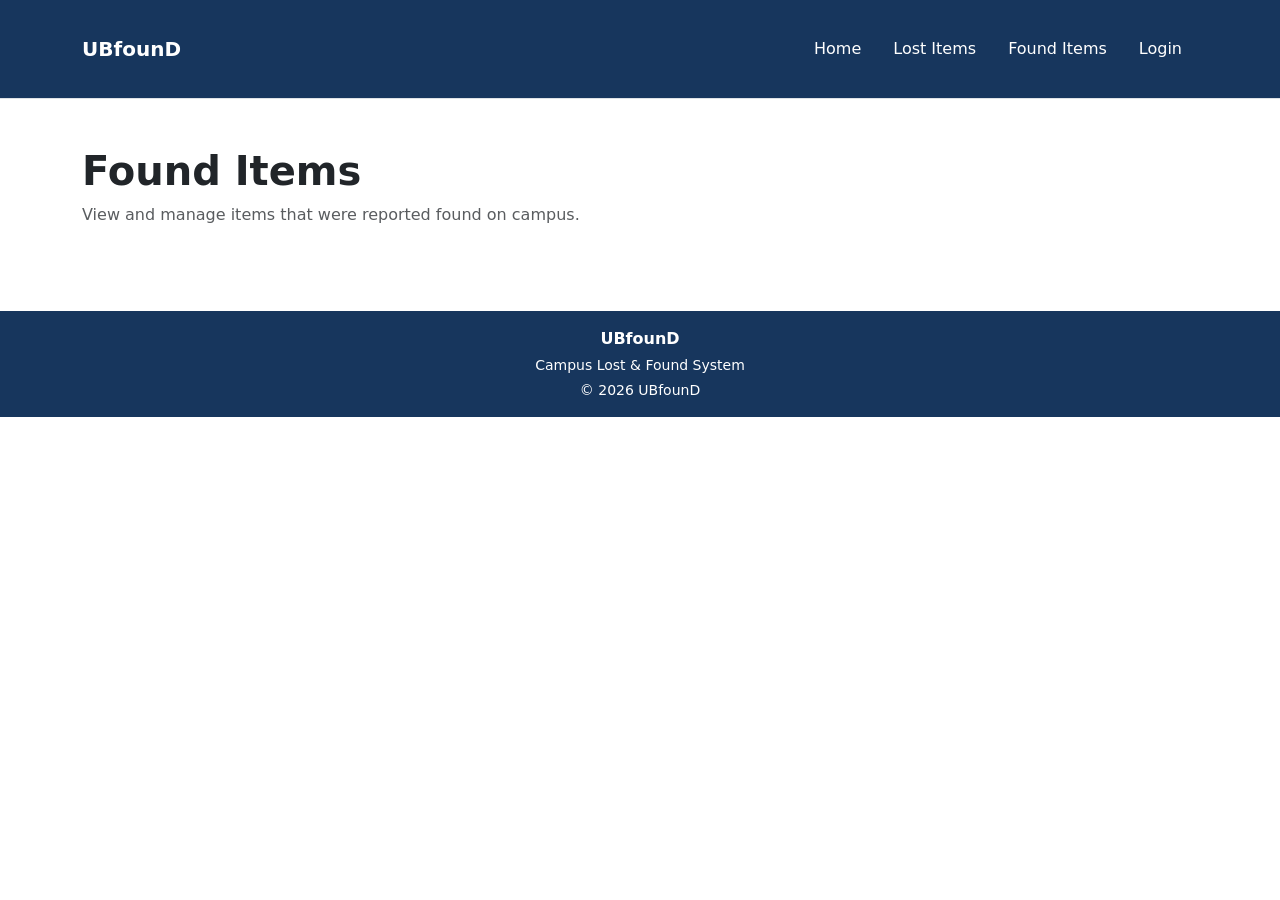
<file: found-items.html>
<!DOCTYPE html>
<html lang="en">

<head>
    <meta charset="UTF-8">
    <meta name="viewport" content="width=device-width, initial-scale=1.0">
    <title>Found Items - UBfounD</title>
    <link href="https://cdn.jsdelivr.net/npm/bootstrap@5.3.3/dist/css/bootstrap.min.css" rel="stylesheet">
    <link rel="stylesheet" href="css/style.css">
</head>

<body>
    <nav class="navbar navbar-expand-lg bg-white border-bottom">
        <div class="container">
            <a class="navbar-brand fw-bold" href="index.html">UBfounD</a>
            <button class="navbar-toggler" type="button" data-bs-toggle="collapse" data-bs-target="#navbarNav">
                <span class="navbar-toggler-icon"></span>
            </button>
            <div class="collapse navbar-collapse" id="navbarNav">
                <ul class="navbar-nav ms-auto">
                    <li class="nav-item"><a class="nav-link" href="index.html">Home</a></li>
                    <li class="nav-item"><a class="nav-link" href="lost-items.php">Lost Items</a></li>
                    <li class="nav-item"><a class="nav-link active" href="found-items.php">Found Items</a></li>
                    <li class="nav-item"><a class="nav-link" href="login.html">Login</a></li>
                </ul>
            </div>
        </div>
    </nav>

    <section class="py-5">
        <div class="container">
            <h1 class="fw-bold">Found Items</h1>
            <p class="text-muted">View and manage items that were reported found on campus.</p>
        </div>
    </section>

    <footer class="py-3">
        <div class="container text-center">
            <p class="fw-bold mb-1">UBfounD</p>
            <p class="small mb-1">Campus Lost & Found System</p>
            <p class="small mb-0">© 2026 UBfounD</p>
        </div>
    </footer>

    <script src="https://cdn.jsdelivr.net/npm/bootstrap@5.3.3/dist/js/bootstrap.bundle.min.js"></script>
</body>

</html>
</file>
<file: css/style.css>
css
/* ================================
   GENERAL PAGE STYLING
   ================================ */

/* Change the default page font */
body {
    font-family: Arial, sans-serif;
    background-color: #ffffff;
    color: #212529;
}


/* ================================
   NAVIGATION BAR
   ================================ */

/* Change the colour of the website name */
.navbar {
    background-color: #17365d !important;
}

.navbar-brand,
.navbar .nav-link {
    color: white !important;
}

/*Make it more spacious*/
.navbar .nav-link {
    margin-left: 8px;
    margin-right: 8px;
}

.navbar .nav-link:hover {
    color: #dbe7f5 !important;
}

.navbar .nav-link:hover {
    color: #dbe7f5 !important;
}


/* ================================
   HERO SECTION
   ================================ */

/* Main introduction area */
.hero-section {
    background-color: #f4f7fb;
    padding: 80px 0;
}


/* Small visual card on the right */
.hero-card {
    background-color: white;
    padding: 40px;
    border-radius: 16px;
    text-align: center;
    box-shadow: 0 8px 25px rgba(0, 0, 0, 0.08);
}


/* Large search icon */
.hero-icon {
    font-size: 55px;
    margin-bottom: 15px;
}


/* ================================
   STATISTICS
   ================================ */

/* Small dashboard-style cards */
.stat-card {
    background-color: #f8f9fa;
    padding: 20px;
    border-radius: 12px;
    text-align: center;
    border: 1px solid #e5e5e5;
}

.stat-card h2 {
    color: #17365d;
    font-weight: bold;
    margin-bottom: 5px;
}


/* ================================
   ITEM CARDS
   ================================ */

/* Makes item cards look slightly raised */
.item-card {
    border: 1px solid #e5e5e5;
    border-radius: 12px;
    overflow: hidden;
    transition: 0.2s;
}

/* Simple placeholder for item images */
.item-image {
    height: 180px;
    background-color: #eef2f7;
    display: flex;
    align-items: center;
    justify-content: center;
    font-size: 60px;
    transition: 0.2s;
}

/* Fixed image area for every card */
/*.item-image-wrapper {
    width: 100%;
    height: 220px;
    overflow: hidden;
    background-color: #eef2f7;
    display: flex;
    align-items: center;
    justify-content: center;
}*/

/* Display the entire uploaded photograph */
.item-image img {
    width: 100%;
    height: 100%;
    object-fit: cover;
    display: block;
    
}

/* Placeholder when no image is available */
/*.item-image-wrapper .item-image {
    width: 100%;
    height: 100%;
    background-color: #eef2f7;
    display: flex;
    align-items: center;
    justify-content: center;
    font-size: 60px;
    line-height: normal;
    margin: 0;
}*/

/* Add a small effect when the mouse is over an item */
.item-card:hover {
    transform: translateY(-5px);
    box-shadow: 0 8px 20px rgba(0, 0, 0, 0.08);
}

.item-card:hover .item-image {
    background-color: #e2eaf4;
}

/*Keep the fallback image hidden*/
.item-image-fallback{
    display: none;
}

/* =================================
   HOMEPAGE - RECENT REPORTS ONLY
================================= */

.recent-report-image-wrapper {

    width: 100%;
    height: 220px;
    overflow: hidden;
    background-color: #eef2f7;
    display: flex;
    align-items: center;
    justify-content: center;
    
    
}

.recent-report-image-wrapper img {
    width: 100%;
    height: 100%;
    object-fit: cover;
    display: block;
    font-size: 60px;
    line-height: none;
    

}


/* ================================
   BUTTONS
   ================================ */

/* Use our main blue colour */
.action-button {
    background-color: white;
    color: #17365d;
    border: 2px solid #17365d;
    transition: 0.2s;
}

.action-button:hover {
    background-color: #17365d;
    color: white;
    border-color: #17365d;
}

.search-box {
    display: flex;
    gap: 10px;
    max-width: 600px;
}

.search-box input {
    flex: 1;
}

.search-button {
    background-color: #17365d;
    color: white;
    border: 2px solid #17365d;
}

.search-button:hover {
    background-color: #0f2947;
    color: white;
}

/* Notification bell */
.notification-bell {
    position: relative;
    font-size: 20px;
}


/* ================================
   FOOTER
   ================================ */

/* Footer background */
footer {
    background-color: #17365d;
    color: white;
    margin-top: 20px;
    flex-shrink: 0;
    
    
}

/* ==================== MATCHES AND NOTIFICATIONS PAGE ==================== */

/* Matches and notifications page layout */
.matches-page,
.notifications-page {
    min-height: 100vh;
    display: flex;
    flex-direction: column;
}

/* Allow the main content to fill the available space */
.matches-page main,
.notifications-page main {
    flex: 1 0 auto;
}

/* Keep navbar and footer in their normal positions */
.matches-page .navbar,
.notifications-page .navbar,
.matches-page .footer,
.notifications-page .footer {
    flex-shrink: 0;
}

.matches-page footer,
.notifications-page footer {
    margin-top: 0;
}





/* ==================== REGISTER PAGE ==================== */

/* Registration page layout only */
.register-page {
    min-height: 100vh;
    display: flex;
    flex-direction: column;
}

/* Allow registration section to expand */
.register-page .login-section {
    flex: 1 0 auto;
}

/* Keep registration footer below the form */
.register-page footer {
    flex-shrink: 0;
    margin-top: 0;
}


/* ==================== LOGIN PAGE ==================== */

.login-page {
    min-height: 100vh;
    display: flex;
    flex-direction: column;
}

/* Login section */
.login-section {
    background-color: #f4f7fb;
    min-height: 75vh;
    padding: 70px 0;
    flex: auto;
}

.login-page footer {
    margin-top: 0;
    flex-shrink: 0;
}

/* Login card */
.login-card {
    background-color: white;
    padding: 40px;
    border-radius: 16px;
    box-shadow: 0 8px 25px rgba(0, 0, 0, 0.08);
}


/* Make login and registration textboxes consistent */
.login-card .form-control {
    display: block;
    width: 100%;
    box-sizing: border-box;
}


/* Lock icon */
/*.login-icon {
    font-size: 45px;
    margin-bottom: 15px;
}

/* Register link */
.register-link {
    color: #17365d;
    font-weight: bold;
    text-decoration: none;
}

/* Register link hover */
.register-link:hover {
    text-decoration: underline;
}

/* Navigation logo */
.navbar-logo {
    height: 75px; 
    width: auto;
    max-width: 200px;
    object-fit: contain;
    display: block;
}

/*Navbar alignment*/
.navbar{
min-height: 99px;
}

.navbar-brand{
display: flex;
align-items: center; 
}

/*Mobile view adjustments*/
 @media (max-width: 768px) {
    .navbar-logo {
        height: 60px;
        width: auto;
        max-width: 160px;
        object-fit: contain;
    }

    .navbar{
        min-height: 75px;
    }
} 
/* ==================== RECENT REPORT PAGE ==================== */

/* RECENT REPORTS PAGE */

.recent-reports-page {
    min-height: 100vh;
    display: flex;
    flex-direction: column;
}

.recent-reports-page main {
    flex: 1 0 auto;
}

/* Report image area */
.recent-reports-page .recent-report-image-wrapper {
    width: 100%;
    height: 220px;
    overflow: hidden;
    background-color: #eef2f7;
    display: flex;
    align-items: center;
    justify-content: center;
}

/* Uploaded image */
.recent-reports-page .recent-report-image-wrapper img {
    width: 100%;
    height: 100%;
    object-fit: cover;
    display: block;
}

/* Missing image message */
.recent-reports-page .no-image-placeholder {
    width: 100%;
    height: 100%;
    display: flex;
    align-items: center;
    justify-content: center;
    background-color: #eef2f7;
    color: #6c757d;
    font-size: 15px;
}

/* Footer */
.recent-reports-page footer {
    flex-shrink: 0;
    margin-top: 0;
}
</file>
